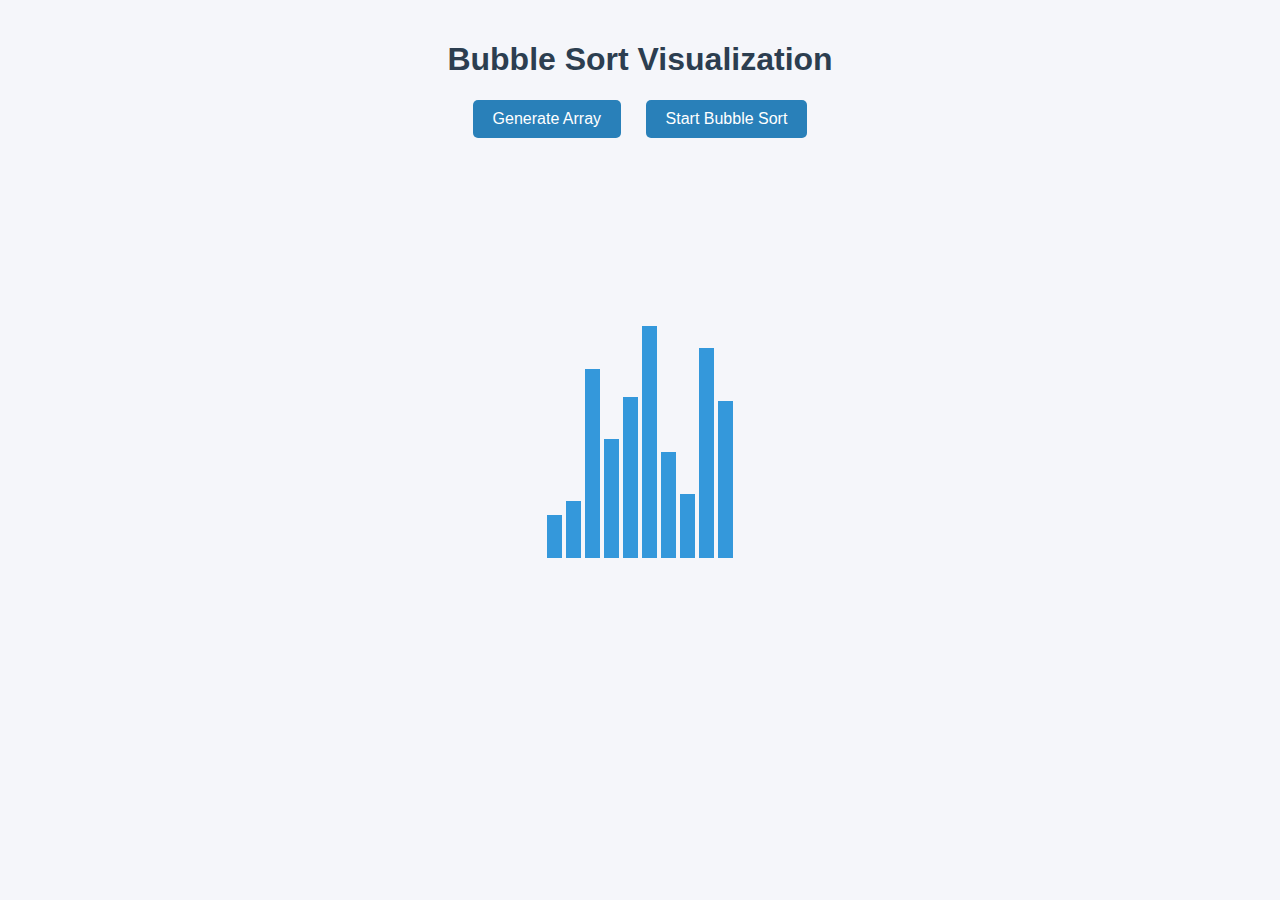
<file: index.html>
<!DOCTYPE html>
<html lang="en">
<head>
  <meta charset="UTF-8" />
  <title>Bubble Sort Visualization</title>
  <link rel="stylesheet" href="style.css" />
</head>
<body>
  <h1>Bubble Sort Visualization</h1>

  <div class="controls">
    <button onclick="generateBars()">Generate Array</button>
    <button onclick="bubbleSort()">Start Bubble Sort</button>
  </div>

  <div id="bar-container"></div>

  <script src="script.js"></script>
</body>
</html>
</file>
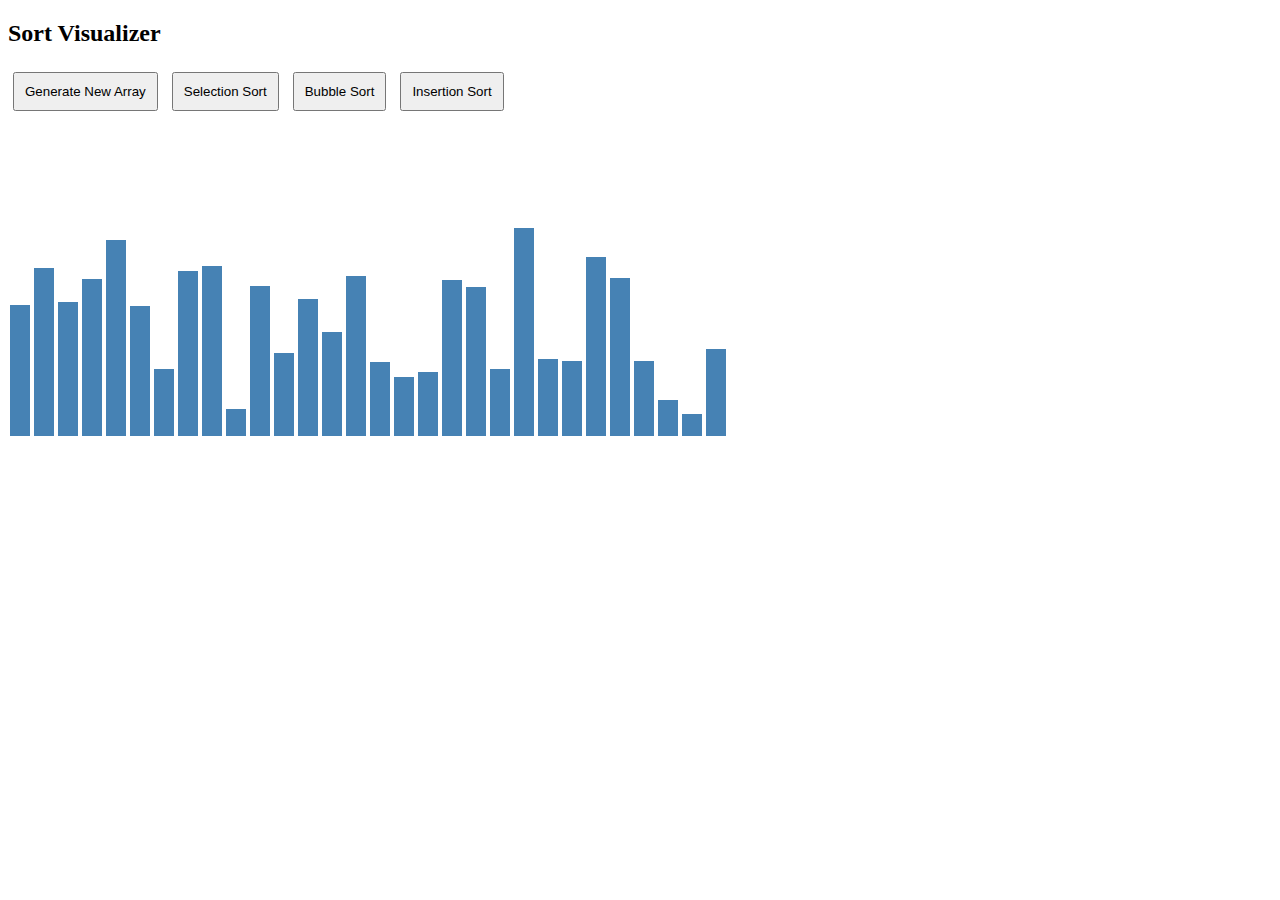
<file: index1.html>
<!DOCTYPE html>
<html lang="en">
<head>
  <meta charset="UTF-8" />
  <title>Multiple Sort Algorithms</title>
  <style>
    #bar-container {
      display: flex;
      align-items: flex-end;
      height: 300px;
      margin-top: 20px;
    }
    .bar {
      width: 20px;
      margin: 0 2px;
      background-color: steelblue;
    }
    button {
      margin: 5px;
      padding: 10px;
    }
  </style>
</head>
<body>
  <h2>Sort Visualizer</h2>
  <div>
    <button onclick="generateBars()">Generate New Array</button>
    <button onclick="selectionSort()">Selection Sort</button>
    <button onclick="bubbleSort()">Bubble Sort</button>
    <button onclick="insertionSort()">Insertion Sort</button>
    
  </div>
  <div id="bar-container"></div>

  <script>
    const container = document.getElementById("bar-container");
    let bars = [];
    const numBars = 30;

    function generateBars() {
      container.innerHTML = "";
      bars = [];
      for (let i = 0; i < numBars; i++) {
        const value = Math.floor(Math.random() * 200) + 20;
        const bar = document.createElement("div");
        bar.classList.add("bar");
        bar.style.height = `${value}px`;
        bars.push({ value, element: bar });
        container.appendChild(bar);
      }
    }

    function swap(i, j) {
      let temp = bars[i];
      bars[i] = bars[j];
      bars[j] = temp;
      container.innerHTML = "";
      bars.forEach(b => container.appendChild(b.element));
    }

    async function selectionSort() {
      for (let i = 0; i < bars.length; i++) {
        let min = i;
        for (let j = i + 1; j < bars.length; j++) {
          if (bars[j].value < bars[min].value) {
            min = j;
          }
        }
        swap(i, min);
        await delay(50);
      }
    }

    async function bubbleSort() {
      for (let i = 0; i < bars.length - 1; i++) {
        for (let j = 0; j < bars.length - i - 1; j++) {
          if (bars[j].value > bars[j + 1].value) {
            swap(j, j + 1);
            await delay(30);
          }
        }
      }
    }

    async function insertionSort() {
      for (let i = 1; i < bars.length; i++) {
        let key = bars[i];
        let j = i - 1;
        while (j >= 0 && bars[j].value > key.value) {
          bars[j + 1] = bars[j];
          j--;
        }
        bars[j + 1] = key;
        container.innerHTML = "";
        bars.forEach(b => container.appendChild(b.element));
        await delay(50);
      }
    }

   

    function delay(ms) {
      return new Promise(resolve => setTimeout(resolve, ms));
    }

    generateBars(); // initial bars
  </script>
</body>
</html>
</file>
<file: style.css>
body {
  font-family: Arial, sans-serif;
  background-color: #f5f6fa;
  text-align: center;
  padding: 20px;
  margin: 0;
}

h1 {
  color: #2c3e50;
}

.controls {
  margin-bottom: 20px;
}

button {
  padding: 10px 20px;
  margin: 0 10px;
  font-size: 16px;
  background-color: #2980b9;
  color: white;
  border: none;
  border-radius: 5px;
  cursor: pointer;
}

button:hover {
  background-color: pink;
  color:black;
}

#bar-container {
  display: flex;
  align-items: flex-end;
  justify-content: center;
  height: 400px;
  padding: 0 10px;
}

.bar {
  width: 15px;
  margin: 0 2px;
  background-color: #3498db;
  transition: height 0.3s ease;
}

.bar.active {
  background-color: #e74c3c;
}
</file>
